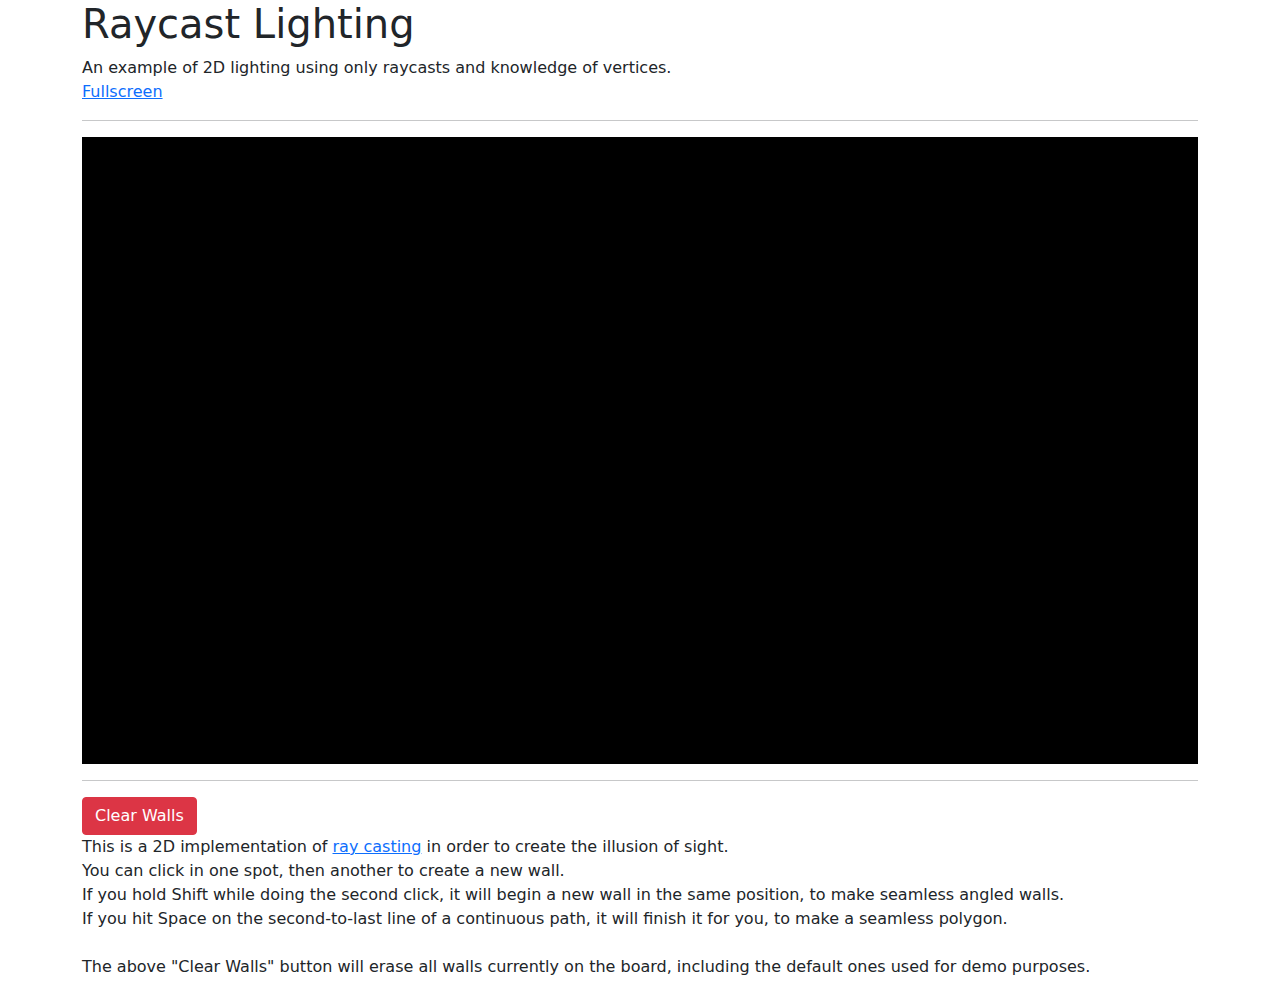
<file: index.html>
<!DOCTYPE html>
<html>
    <head>
        <title>rangicus/raycast-lighting</title>

        <link rel="stylesheet" href="lib/bootstrap.min.css">
        <link rel="stylesheet" href="interface.css">
    </head>
    <body>
        <div class="container">
            <h1>Raycast Lighting</h1>
            <p>
                An example of 2D lighting using only raycasts and knowledge of vertices. <br>
                <a href="./fullscreen">Fullscreen</a>
            </p>
            <hr>

            <div id="container">
                <iframe src="./fullscreen/index.html" id="canvas" frameborder="0"></iframe>
            </div>

            <hr>
            <button id="buttonClearWalls" class="btn btn-danger">Clear Walls</button>

            <p>
                This is a 2D implementation of <a href="https://www.wikiwand.com/en/Ray_casting">ray casting</a> in order to create the illusion of sight. <br>
                You can click in one spot, then another to create a new wall. <br>
                If you hold Shift while doing the second click, it will begin a new wall in the same position, to make seamless angled walls. <br>
                If you hit Space on the second-to-last line of a continuous path, it will finish it for you, to make a seamless polygon. <br>
                <br>
                The above "Clear Walls" button will erase all walls currently on the board, including the default ones used for demo purposes. <br>
            </p>
        </div>

        <script src="lib/jquery-3.5.1.min.js"></script>
        <script src="lib/p5.min.js"></script>
        <script src="main.js"></script>
    </body>
</html>
</file>
<file: interface.css>
#canvas {
    padding-left: 0; padding-right: 0;
    margin-left: auto; margin-right: auto;
    display: block;
}
</file>
